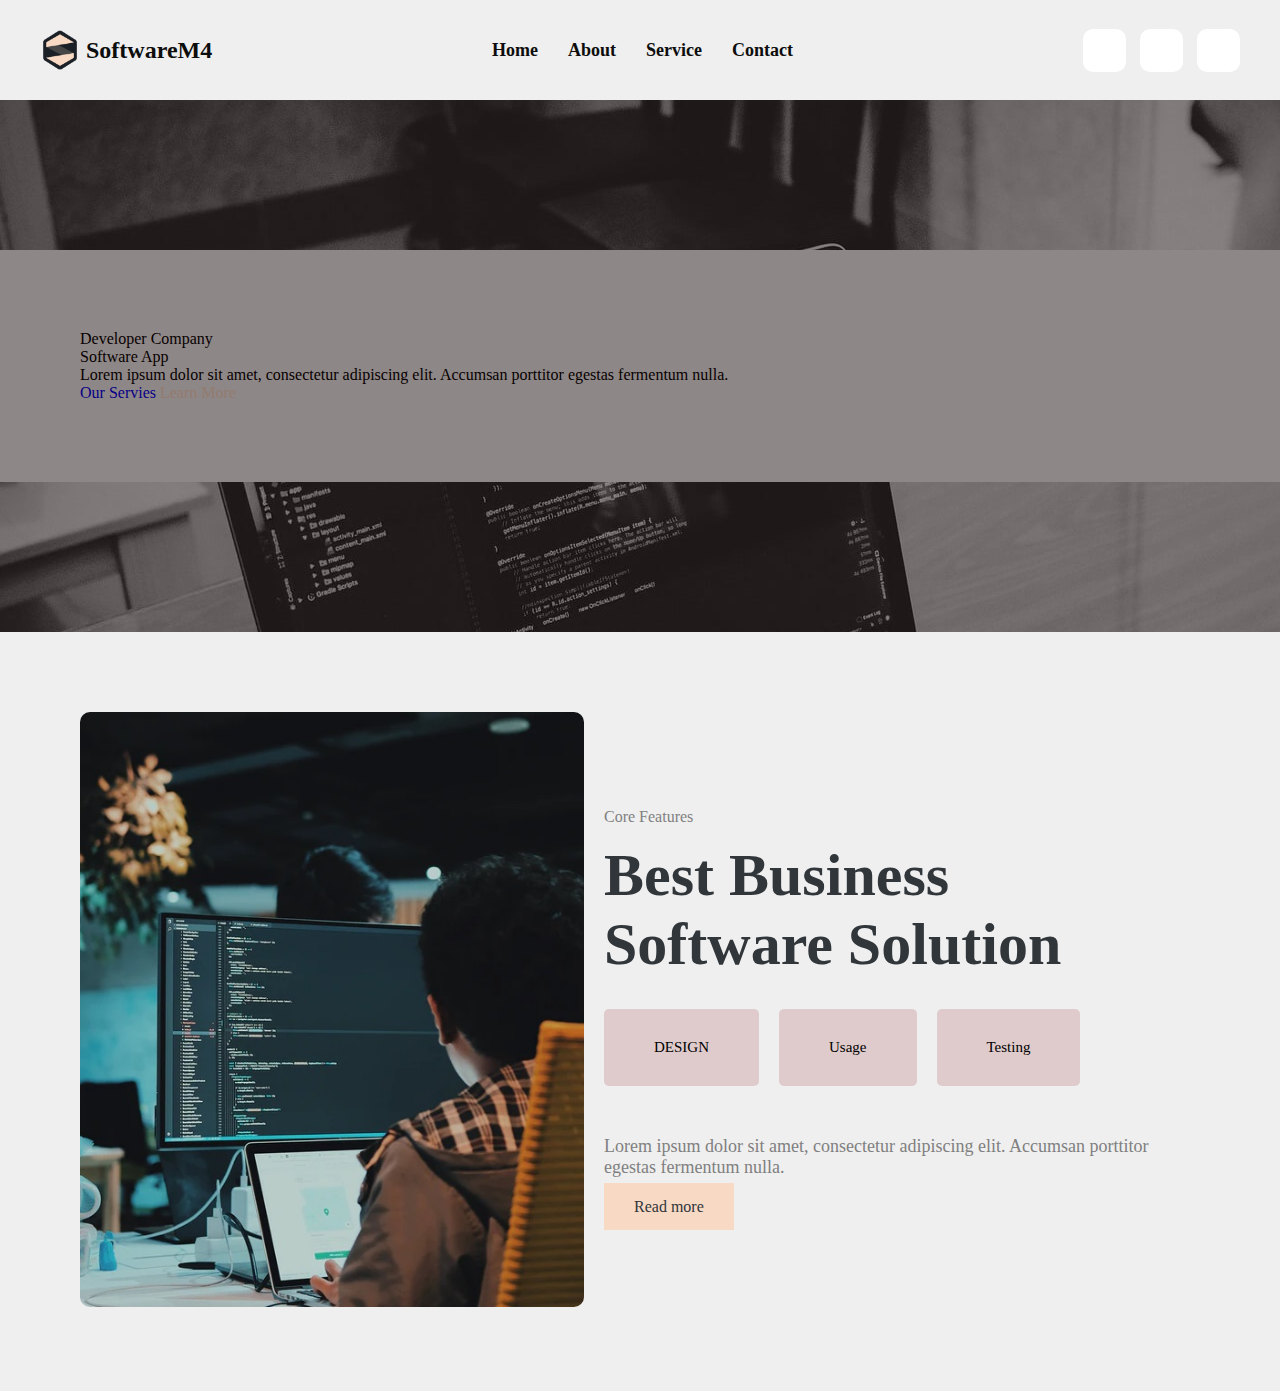
<file: index.html>
<!DOCTYPE html>
<html lang="en">
<head>
    <meta charset="UTF-8">
    <meta name="viewport" content="width=device-width, initial-scale=1.0">
    <title>Document</title>
    <link rel="stylesheet" href="./style.css">
    <link rel="stylesheet" href="https://cdnjs.cloudflare.com/ajax/libs/font-awesome/6.4.2/css/all.min.css" integrity="sha512-z3gLpd7yknf1YoNbCzqRKc4qyor8gaKU1qmn+CShxbuBusANI9QpRohGBreCFkKxLhei6S9CQXFEbbKuqLg0DA==" crossorigin="anonymous" referrerpolicy="no-referrer" />
    <link rel="preconnect" href="https://fonts.googleapis.com">
<link rel="preconnect" href="https://fonts.gstatic.com" crossorigin>
<link href="https://fonts.googleapis.com/css2?family=DM+Sans:ital,opsz,wght@0,9..40,100;0,9..40,200;0,9..40,300;0,9..40,400;0,9..40,500;0,9..40,600;0,9..40,700;0,9..40,800;0,9..40,900;0,9..40,1000;1,9..40,100;1,9..40,200;1,9..40,300;1,9..40,400;1,9..40,500;1,9..40,600;1,9..40,700;1,9..40,800;1,9..40,900;1,9..40,1000&family=Inter:wght@500;600&display=swap" rel="stylesheet">
<style>
    @import url('https://fonts.googleapis.com/css2?family=DM+Sans:ital,opsz,wght@0,9..40,100;0,9..40,200;0,9..40,300;0,9..40,400;0,9..40,500;0,9..40,600;0,9..40,700;0,9..40,800;0,9..40,900;0,9..40,1000;1,9..40,100;1,9..40,200;1,9..40,300;1,9..40,400;1,9..40,500;1,9..40,600;1,9..40,700;1,9..40,800;1,9..40,900;1,9..40,1000&family=Inter:wght@500;600&display=swap');
  </style>
</head>
<body>
    <div class="header">
        <div class="iner-wrap">
            <div class="inner-logo">
            <a href="#"><img src="./image/logo.png" alt="">
            <span>SoftwareM4
            </span>
            </a>
        </div>
       
        <div class="inner-menu">
            <ul>
                <li><a href="#">Home</a></li>
                <li><a href="#">About</a></li>
                <li><a href="#">Service</a></li>
                <li><a href="#">Contact</a></li>
            </ul>
        </div>
        <div class="inner-social">
            <a href="#"><i class="fa-brands fa-facebook"></i></a>
            <a href="#"><i class="fa-brands fa-twitter"></i></a>
            <a href="#"><i class="fa-brands fa-instagram"></i></a>
        </div>
    </div>
    </div>
    <!-- end-header -->

    <div class="section-1">
        <div class="container-1">
            <div class="inner-wrap">
                <div class="inner-sub-title">Developer Company</div>
                <div class="inner-title">Software App</div>
                 <div class="inner-desc">
                    Lorem ipsum dolor sit amet, consectetur adipiscing elit. Accumsan porttitor egestas fermentum nulla.
                 </div>
                  <div class="inner-buttons">
                   <a href="#" class="buttons btn-hightlight">Our Servies</a>
                   <a href="#" class="buttons btn-outline-hightlight">Learn More</a>
                  </div>
            </div>
        </div>
    </div>
    <!-- end-header -->
 <!-- <section>-2</section> -->
  <div class="container-1">
    <div class="inner-wrap-1">
        <div class="inner-image">
            <img src="./image/features1.jpg" alt="">
        </div>
        <div class="inner-content">
            <div class="inner-subtitle">Core Features</div>
            <div class="inner-title">Best Business Software Solution</div>
            <div class="inner-list">
                <div class="inner-item "><i class="inner-sign fa-solid fa-palette"></i><div class="inner-lable">DESIGN</div></div>
                <div class="inner-item "><i class="inner-sign fa-regular fa-hand-point-up"></i><div class="inner-lable">Usage</div></div>
                <div class="inner-item "><i class="inner-sign fa-solid fa-people-group"></i><div class="inner-lable">Testing</div></div>
            </div>
       
        <div class="inner-desc">Lorem ipsum dolor sit amet, consectetur adipiscing elit. Accumsan porttitor egestas fermentum nulla.

        </div>
        <div ><a href="#" class="button-highlight">Read more</a></div>
    </div>
    </div>
  </div>

</body>
</html>
</file>
<file: style.css>
*{
    box-sizing: border-box;
    margin: 0;

}
:root{
    --color-main:#0D0D0D;
    --color-highlight:#F7D9C4;
    --color-text:#ECECEC;
    --bg-1: #EFEFEF;
    --bg-2: #DCE8EB;
    --bg-3: #31363B;
    --font: 'DM Sans', sans-serif;

}
a{
    text-decoration: none;
}
.header{
   background: var(--bg-1);
   /* position: fixed; */
   /* top: 0;
   left: 0;
   z-index: 99;
   width: 100%;
   box-shadow: 0 1px 3px 0 rgba(0, 0, 0); */
}
.header .iner-wrap{
    display: flex;
    /* align-items: center;
    justify-content: space-between; */
    padding: 0 40px;
    flex-direction: row;
    align-items: center;
    justify-content: space-between;
    
}
.header .inner-logo a{
    display: flex;
    align-items: center;
 
}
.header .inner-logo img{
    height: 40px;
    width: auto;
}
.header .inner-logo span{
    font-size: 24px;
    font-weight: 700;
    color: var(--color-main);
    margin-left: 6px;
}
.header .inner-menu ul{
    list-style-type: none;
    display: flex;
    padding: 0;
    margin: 0;
}
.header .inner-menu ul li a{
    display: flex;
    /* justify-content: center; */
    align-items: center;
    height: 100px;
    padding: 15px;
    font-size: 18px;
    color: var(--color-main);
    font-weight: 600;
}
.header .inner-menu ul li a:hover{
    background-color:#fff;
    color: var(--color-text);
}
.header .inner-social{
    /* display: flex; */
}
.header .inner-social a{
   
    background: #fff;
    margin-left: 10px;
    height: 43px;
    width: 43px;
     border-radius: 10px;
     font-size: 24px;
     color: var(--color-main);
     display: inline-flex;
     align-items: center;
     justify-content: center;

}
/* .section-1{
    background-image:url(./image/background1.jpg);
    padding: 100px 0;
    
}
.section-1 .inner-wrap{
    max-width: 50%;
    
} */
.section-1 {
    padding:150px 0;
    background-image: url(./image/background1.jpg);
     position: relative;
}
.section-1::before{
 content: "";
 background: #13030370;
 display: block;
 position: absolute;
 width: 100%;
 height: 100%;
 top: 0;
 left: 0;
} */
/* .section-1 .container{
margin: 0 66px 0 66px;
}
.section-1 .inner-wrap{
    max-width: 50%;
    padding: 0 16px;
    position: relative;
} */
/* .section-1 .inner-wrap .inner-sub-title{
    color: var(--color-text);
    font-size:18px ;
    font-weight: 600;
    font-family: var(--font);
    margin-bottom: 20px;
   

}
.section-1 .inner-wrap .inner-title{
    color: var(--color-text);
    font-size: 40px;
    font-family: var(--font);
    font-weight: 600;
    margin-bottom: 20px;
}
.section-1 .inner-wrap .inner-desc{
    color:#f3f3eb;
    font-size: 16px;
    font-weight: 500;
    margin-bottom: 35px;

}

/* .buttons{
    background: var(--bg-3);
    font-size: 16px;
    font-weight: 600;
    color: var(--bg-3);
    display: inline-block;
    padding: 15px 36px;
    border-radius: 10px;
    transition: 0.5s;
    border: 2px solid var(--color-highlight);
} */
.btn-hightlight{
    background-color: var(--color-highlight);
}
.btn-hightlight:hover{
    background: var(--bg-1);
    border-color: #ddd;
    
}
.btn-outline-hightlight{
    background: transparent ;
    border-color: #F7D9C4;
    color: var(--color-highlight);

}
.btn-outline-hightlight:hover{
    background: var(--color-highlight);
    color: var(--color-text);
    border-color: var(--bg-2);
}
.container-1{
    padding: 80px 80px;
    background:var(--bg-1)
}
.container-1 .inner-wrap-1{
    display: flex;
    align-items: center;

}
.container-1 .inner-image{
    width: 45%;
    margin-right: 20px;
}
.container-1 .inner-image img{
    width: 100%;
    height: auto;
    border-radius: 10px;
}
.container-1 .inner-content{
    width: 52%;
}
.container-1 .inner-content .inner-subtitle{
    font-size: 16px;
    color:grey;
    font-weight: 500;
    margin-bottom: 15px;
}
.container-1 .inner-content .inner-title{
    font-size: 60px;
    font-weight: 700;
    color: var(--bg-3);
    margin-bottom: 30px;
}
.container-1 .inner-content .inner-list{
    display: flex;
    flex-wrap: wrap;
    
}
.container-1 .inner-list .inner-item{
    margin-right: 20px;
    padding:30px 50px;
    background: #dfcbcb;
    border-radius: 5px;
    align-items: center;
    margin-bottom: 50px;
}
.container-1 .inner-list .inner-sign{
    font-size:32px ;
    color: var(--color-highlight);
    margin-bottom: 10px;
}
.container-1 .inner-list .inner-item .inner-lable{
    font-size: 15px;
    font-weight: 100px;
}
.container-1 .inner-content .inner-desc{
    font-size: 18px;
    color: grey;
    margin-bottom: 20px;
}
.container-1 .inner-content .button-highlight{
background: var(--color-highlight);
padding: 15px 30px;
color: var(--bg-3);
}
</file>
